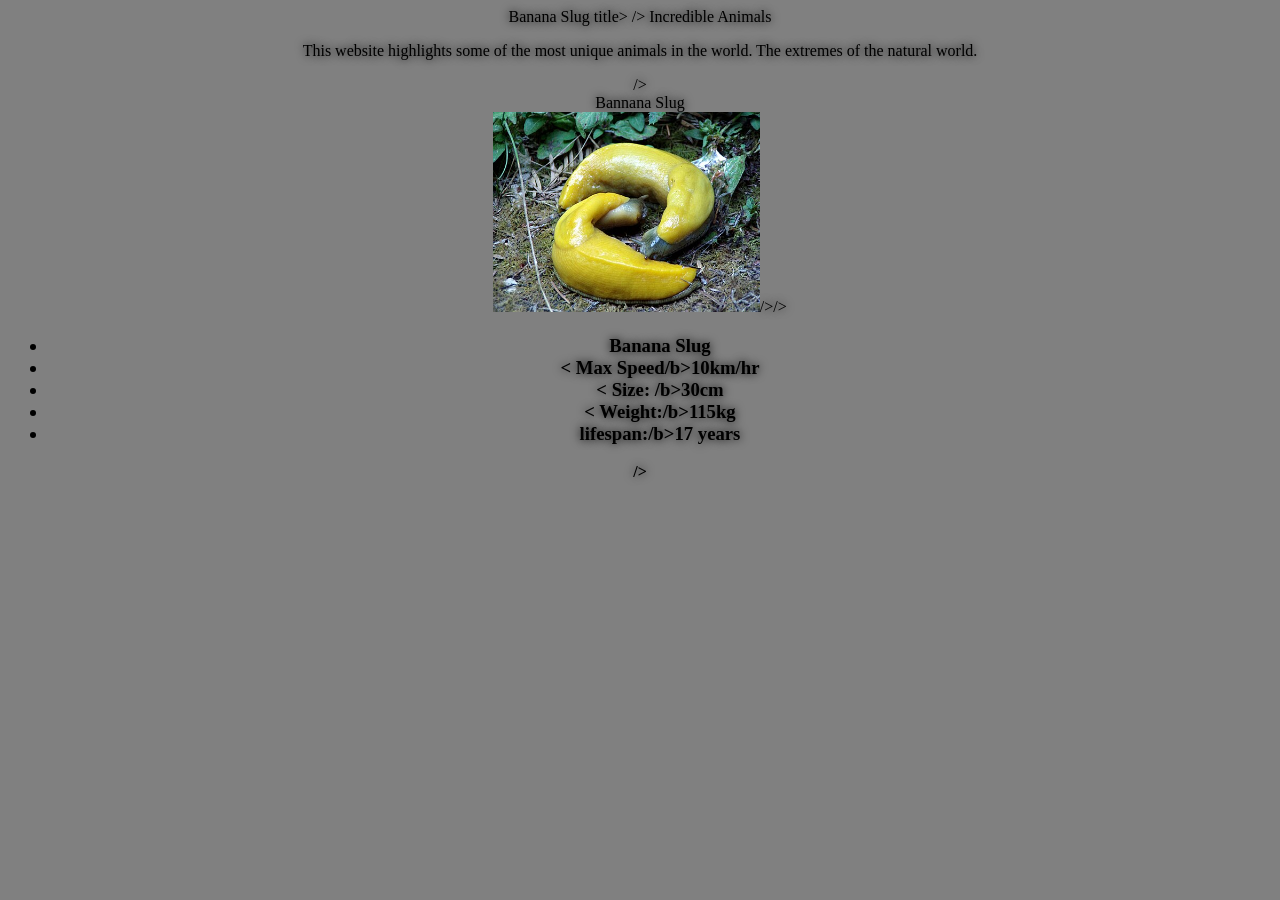
<file: BannanaSlug.html>
<!DOCTYPE html>
<html
	<head
		<title> Banana Slug </html>title>
		<link rel="stylesheet" href="stylesheet.css">
	/><!-- The page style doesn't apear on the browser. Any thoughts as to why? -->
	<body style="background-color:gray; text-align:center"
		<div class="Heading" style="width:300px; margin:auto"
			<h1>Incredible Animals</h1>
			<p>This website highlights some of the most unique animals in the world. The extremes of the natural world.</p>
		/><!-- All the text on the page has a black shadow around it. What might be causing that? -->
		<div class="Speed"
			<h2 <a href="BannanaSlug.html">Bannana Slug</br><img src="Slug.png">/>/>
			<p At a truely glacial 10 m/hr the bannana slug is the slowest moving animal on Earth./>
			<h3 Stats/>
			<ul>
				<li><b Name: /b>Banana Slug</li>
				<li><<b> Max Speed/b>10km/hr</li>
				<li><<b> Size: /b>30cm</li>
				<li><<b> Weight:/b>115kg</li>
				<li><b> lifespan:/b>17 years</li>
			</ul>
		</div>
	</body>
	
/><!-- A lot of /> display on the website what might you do to fix that? -->
</file>
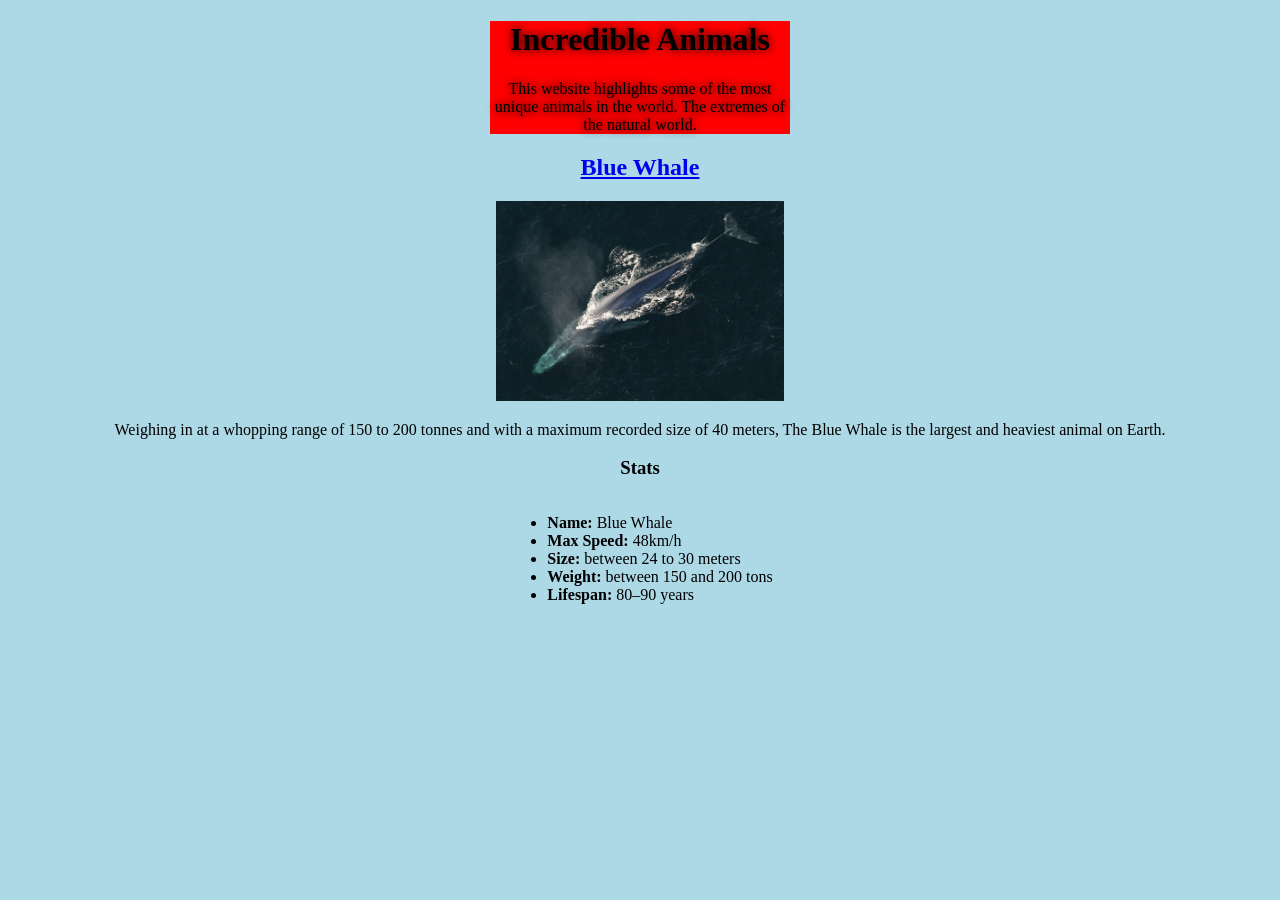
<file: Blue Whale.html>
<!DOCTYPE html>
<html>
<head>
    <title>Blue Whale</title>
    <link rel="stylesheet" href="stylesheet.css">
</head>

<body style="background-color: lightblue; text-align: center; color: black;">

    <div class="Heading" style="width: 300px; margin: auto;">
        <h1>Incredible Animals</h1>
   


        <p>
            This website highlights some of the most unique animals
            in the world. The extremes of the natural world.
        </p>
    </div>

    <div class="Weight">
        <h2>
            <a href="Blue Whale.html">Blue Whale</a>
        </h2>

        <img src="Whale.png" alt="Blue Whale" width="300">

        <p>
            Weighing in at a whopping range of 150 to 200 tonnes and with a maximum
            recorded size of 40 meters, The Blue Whale is the largest
            and heaviest animal on Earth.
        </p>

        <h3>Stats</h3>

        <ul style="display: inline-block; text-align: left;">
            <li><b>Name:</b> Blue Whale</li>
            <li><b>Max Speed:</b> 48km/h</li>
            <li><b>Size:</b> between 24 to 30 meters </li>
            <li><b>Weight:</b> between 150 and 200 tons</li>
            <li><b>Lifespan:</b> 80–90 years</li>
        </ul>

    </div>

</body>
</html>

</body>
</html>
</file>
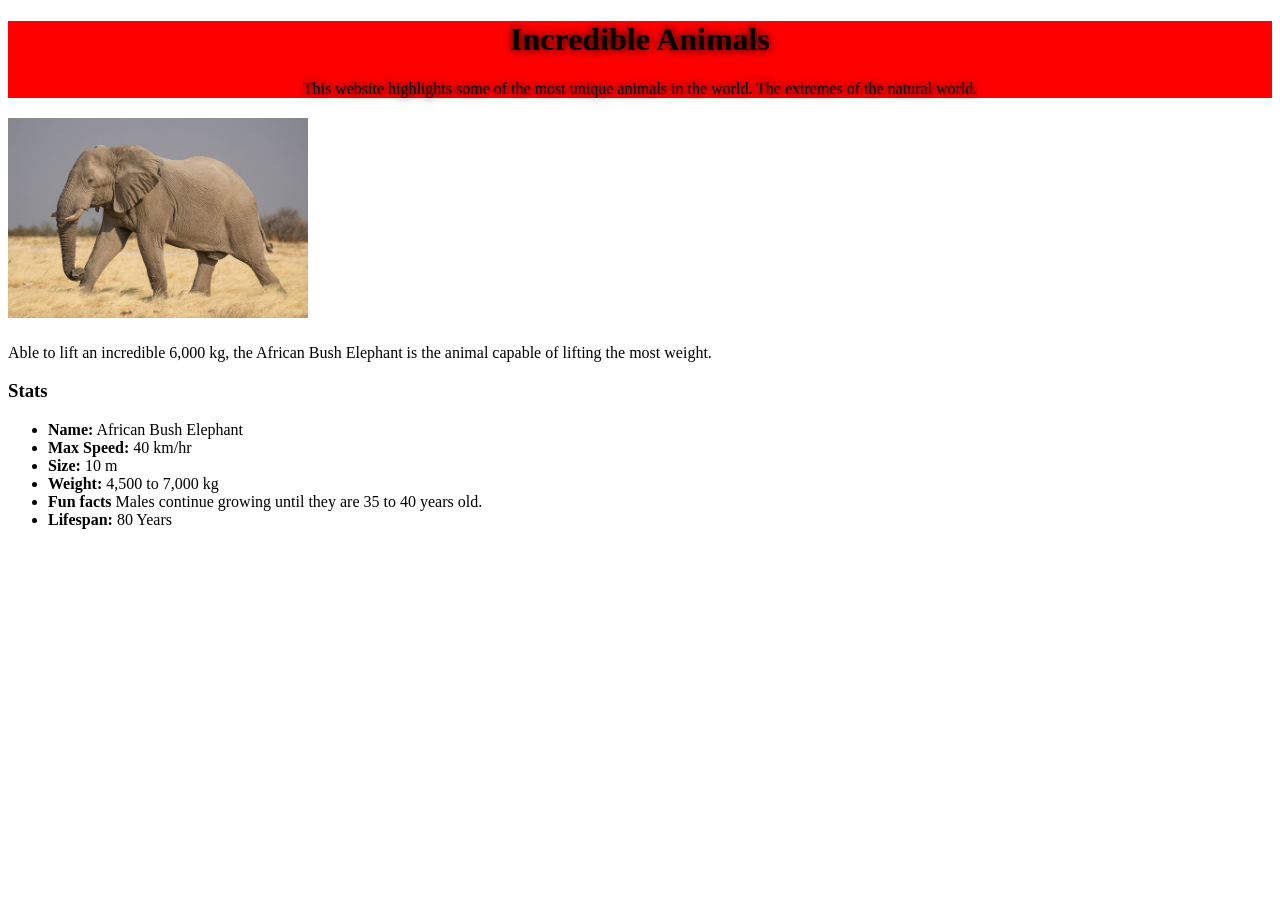
<file: Elephant.html>
<!DOCTYPE html>
<html><!-- Looking good!-->
<head>
    <title>African Bush Elephant</title>
    <link rel="stylesheet" href="stylesheet.css">
</head>

<body style="background-color: white text-align: center;">

    <div class="Heading" style="width: 300; margin: auto;">
        <h1>Incredible Animals</h1>

        <p>
            This website highlights some of the most unique animals
            in the world. The extremes of the natural world.
        </p>
    </div>

    <div class="Weight">

        <h2> <a href="Elephant.html"></a>
            <img src="Elephant.png" alt="African Bush Elephant">
        </h2>

        <p> Able to lift an incredible 6,000 kg, the African Bush
            Elephant is the animal capable of lifting the most weight.
        </p>
        <h3>Stats</h3>
		
        <ul>
            <li><b>Name:</b> African Bush Elephant</li>
            <li><b>Max Speed:</b> 40 km/hr</li>
            <li><b>Size:</b> 10 m</li>
            <li><b>Weight:</b> 4,500 to 7,000 kg</li>
			<li><b>Fun facts</b> Males continue growing until they are 35 to 40 years old. </li>
            <li><b>Lifespan:</b> 80 Years</li>
        </ul>

    </div>

</body>
</html>
</file>
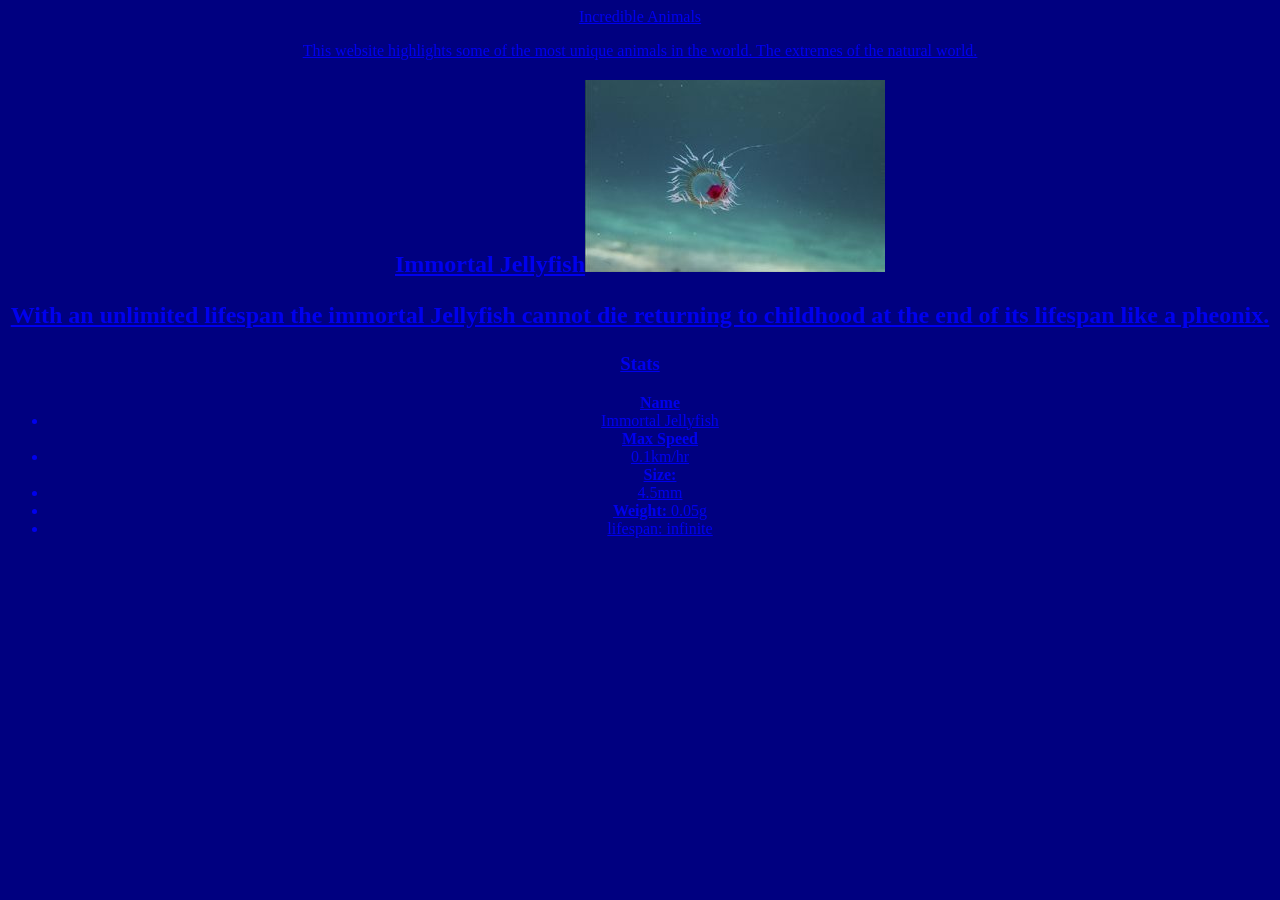
<file: Jelly.html>
<!DOCTYPE html>
<html>
	<head>
		<title>Immortal Jellyfish</title>
		<a rel="stylesheet" href="stylesheet.css"><!-- All the text on the page functions as a link to the style sheet. What's different hon this page compared the others that might be doing that? -->
		</head>
	<body style="background-color:navy; text-align:center"
		<div class="Heading" style="width:300px; margin:auto"
			<h1>Incredible Animals</h1><!-- The heading box doesn't appear on the website.  Can you see what's missing that could be causing that?-->
				<!-- All text here seems to be heading sized. Why might that be?-->
			<p>This website highlights some of the most unique animals in the world. The extremes of the natural world.</p>
		
		<div class="Weight">
			<h2>Immortal Jellyfish<img src="Jelly.png"</h2>
			<p>With an unlimited lifespan the immortal Jellyfish cannot die returning to childhood at the end of its lifespan like a pheonix.<p>
			<h3>Stats</h3>
			<ul>
				<b>Name</b><li>Immortal Jellyfish</li>
				<b>Max Speed</b> <li>0.1km/hr</li>
				<b>Size:</b> <li>4.5mm</li>
				<li><b>Weight: </b>0.05g</li>
				<li>lifespan: infinite</li>
			</ul>
		
		</div>
	</body>
	
			</html>
</file>
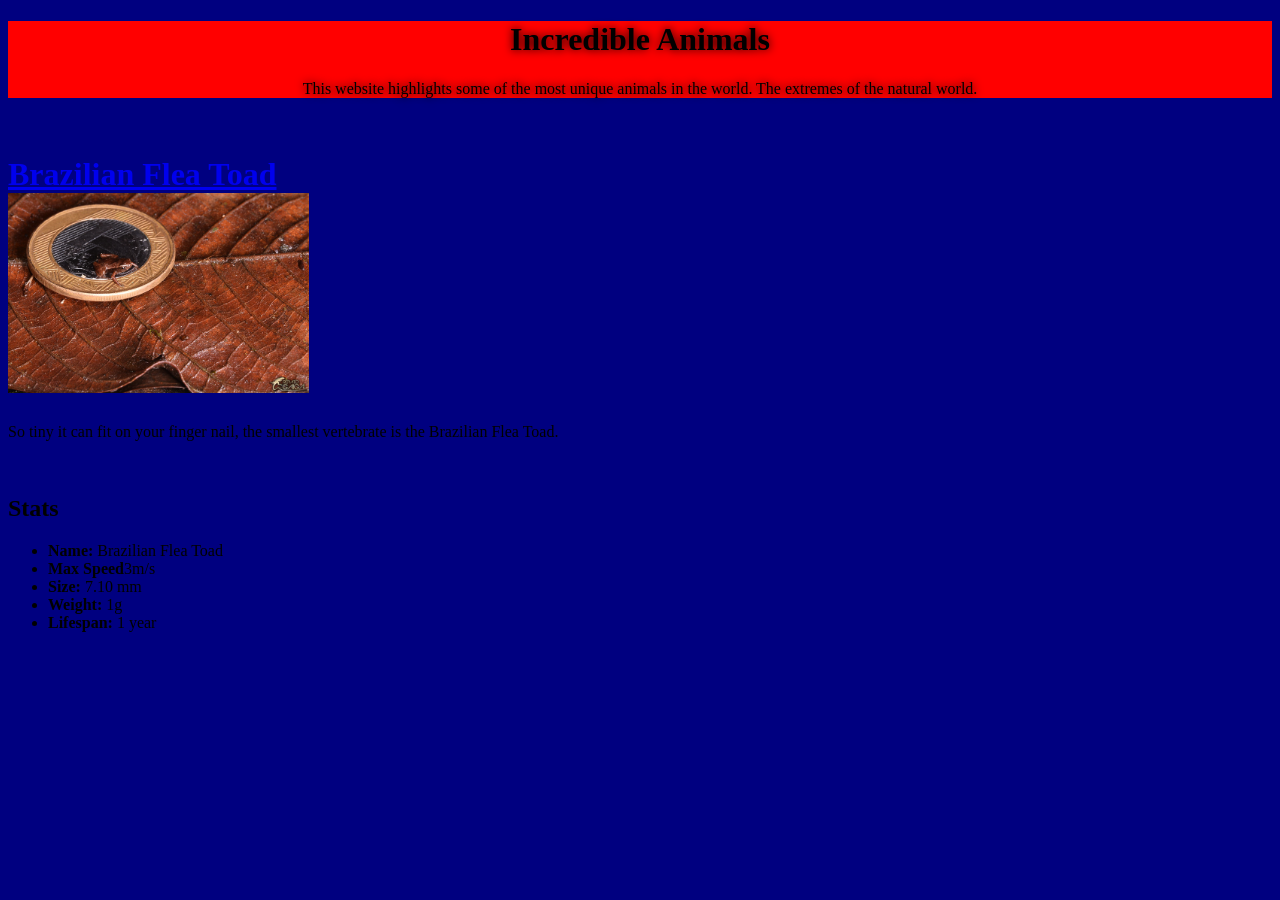
<file: MiniFrog.html>
<!DOCTYPE html>
<html>
	<head>
		<title>Brazilian Flea Toad</title>
		<link rel="stylesheet" href="stylesheet.css">
	</head>
	<body style="background-color:navy; text-align:middle">
		<div class="Heading" style="width 300%; margin:autopx">
			<h1>Incredible Animals</h1>
			<p>This website highlights some of the most unique animals in the world. The extremes of the natural world. </p>
		</div>
		<div class="Small">
			<h1> <br> <a href="MiniFrog.html">Brazilian Flea Toad</br><img src="MiniFrog.png"></a></h1>
			<p>So tiny it can fit on your finger nail, the smallest vertebrate is the Brazilian Flea Toad.</p> </br>
			<h2>Stats</h2>
			<ul>
				<li><b>Name: </b>Brazilian Flea Toad</li>
				<li><b>Max Speed</b>3m/s</li>
				<li><b>Size: </b>7.10 mm</li>
				<li><b>Weight: </b>1g</li>
				<li><b>Lifespan: </b>1 year</li>
			</ul>
		</div>
	</body>
	
</html>
</file>
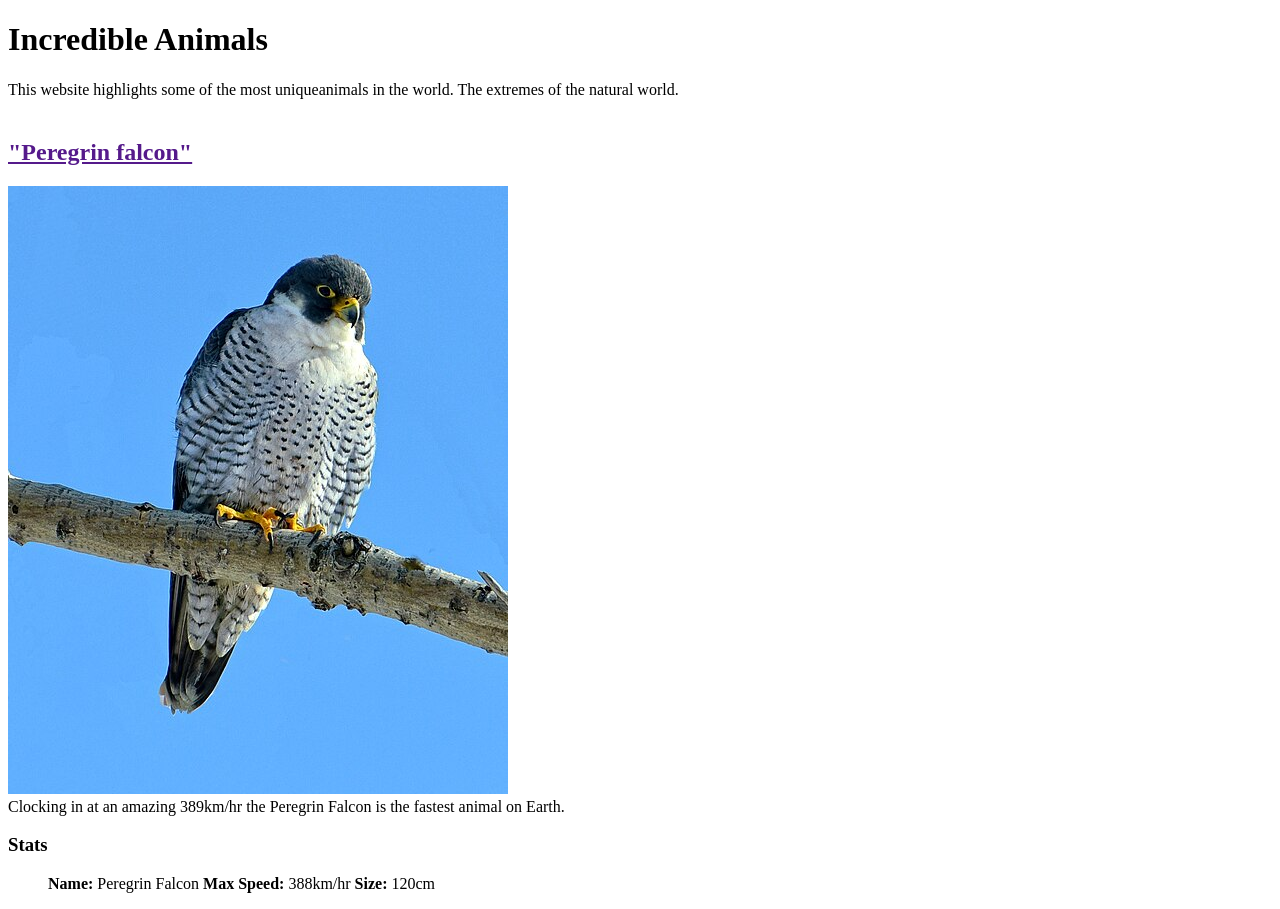
<file: PeregrinFalcon.html>
<!DOCTYPE html>
<html>
	<head>
		<title>Peregrin Falcon</title>
		
			<h1>Incredible Animals</h1>
			<r>This website highlights some of the most uniqueanimals in the world. The extremes of the natural world.</r>
	</head>
	<body>	<div class="Speed">
	<br>		<h2><a href>"Peregrin falcon"</br> </a> </h2> <!-- this whole section shows up as a link but doesn't connect to anything. Can you think of why? -->
			<img src="Falcon.png"><!-- the image doesn't load on the website so perhaps something is up here -->
			<br>Clocking in at an amazing 389km/hr the Peregrin Falcon is the fastest animal on Earth.</br>
			<h3>Stats</h3>
			<ul>
				<b>Name: </b> Peregrin Falcon <!-- These should all apear in a bulleted list but instead are unusually large and in rows. Perhaps take a look at the other pages and see what's different here. -->
				<b>Max Speed: </b> 388km/hr
				<b>Size: </b> 120cm </ul>
		</div>
	</body>
	
	</html>
</file>
<file: stylesheet.css>
.Heading {
	text-align: center;
	background-color: red;
	font-family: tahoma;
	text-shadow: 0px 0px 10px black;
}
.Row {
  display: flex;
  justify-content: center;
}

.Item {
  margin: 10px;
  padding: 20px;
  background-color: white;
}
/* TODO add classes for each category */
/* What might the classes for an individual category look like. take a look at one of the other websites if your stuck*/
img {
	width: auto;
	height: 200px;
}
</file>
